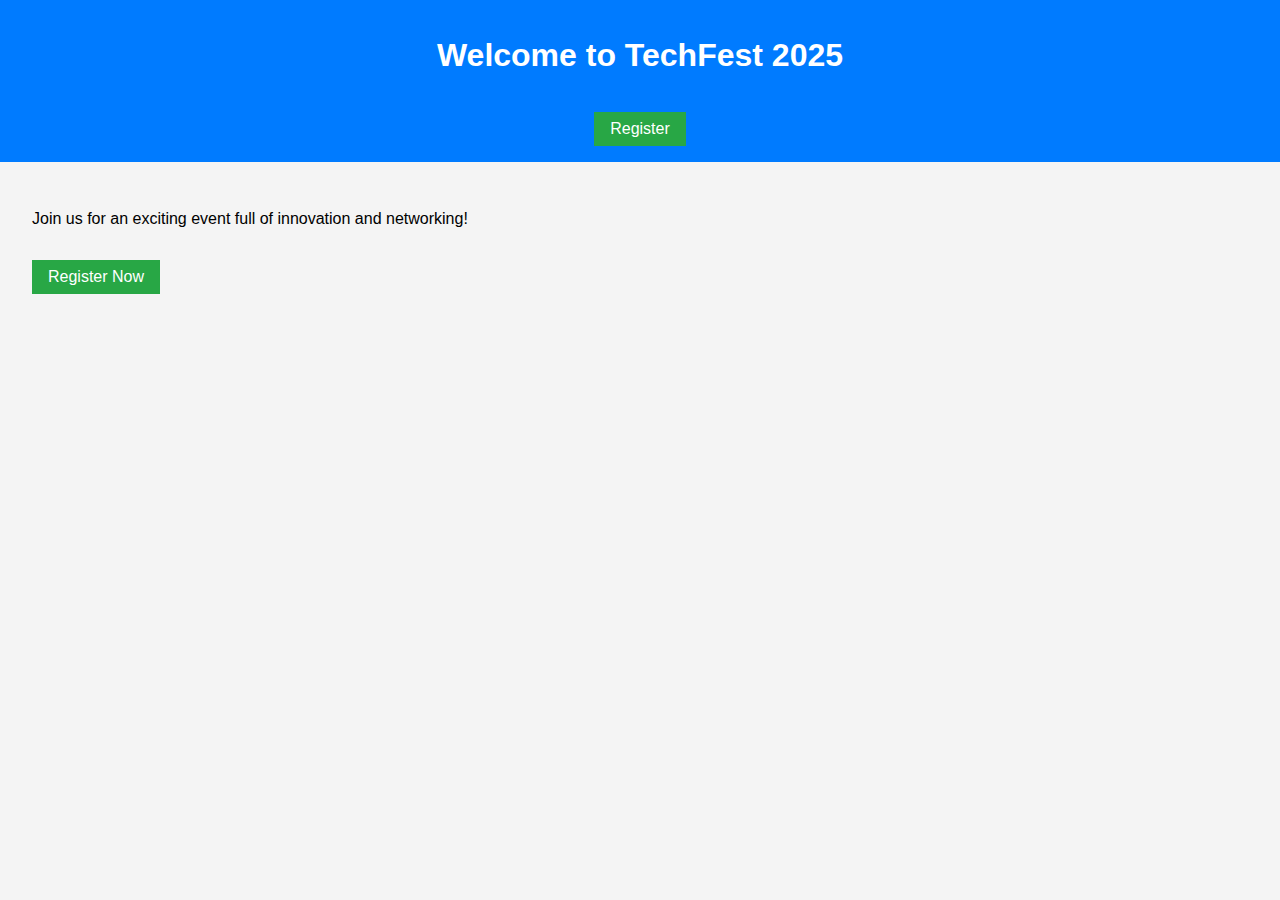
<file: site/index.html>
<!DOCTYPE html>
<html lang="en">
<head>
  <meta charset="UTF-8" />
  <title>Event Registration</title>
  <link rel="stylesheet" href="style.css" />
</head>
<body>
  <header>
    <h1>Welcome to TechFest 2025</h1>
    <nav>
      <a href="register.html">Register</a>
    </nav>
  </header>
  <main>
    <p>Join us for an exciting event full of innovation and networking!</p>
    <a href="register.html" class="btn">Register Now</a>
  </main>
</body>
</html>
</file>
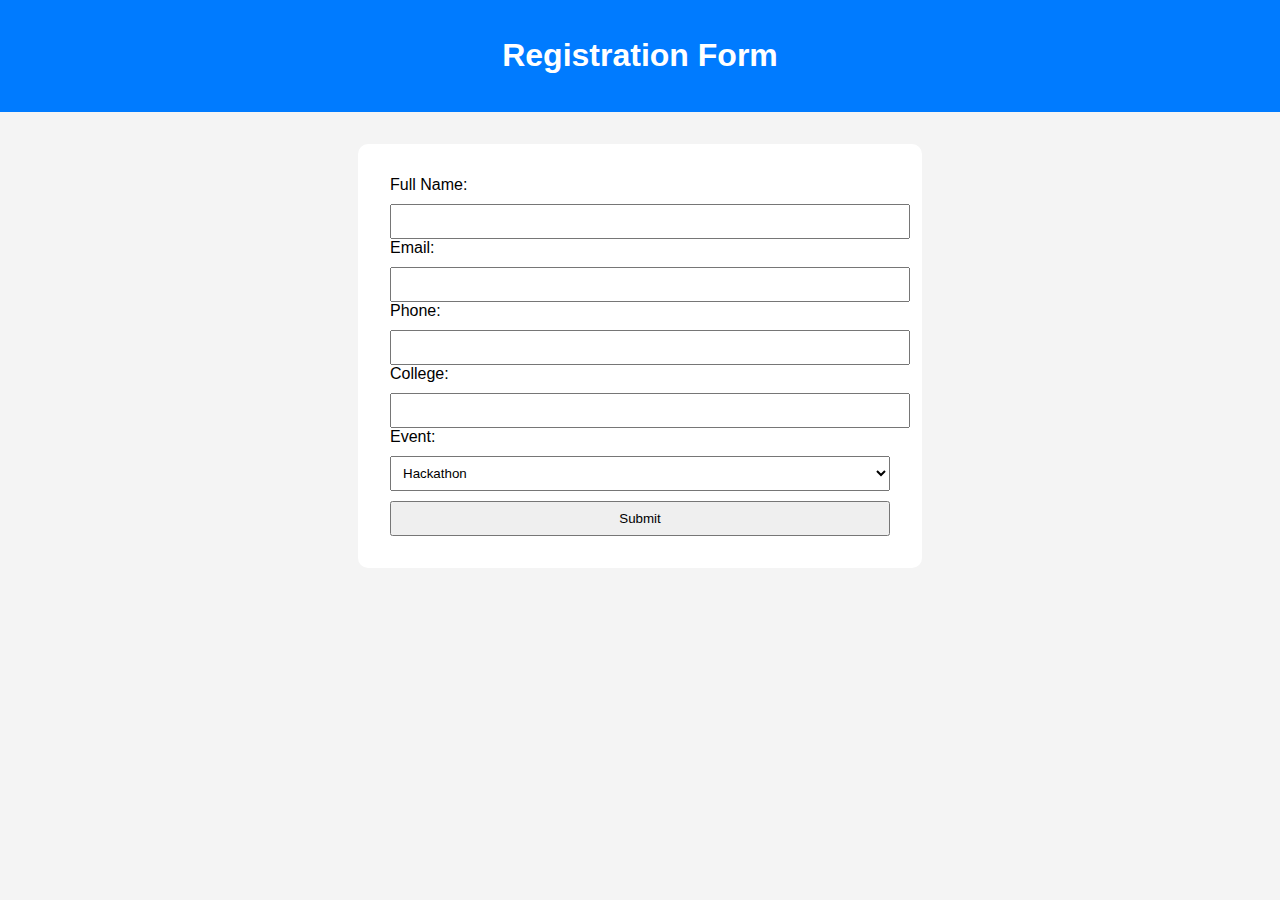
<file: site/register.html>
<!DOCTYPE html>
<html lang="en">
<head>
  <meta charset="UTF-8" />
  <title>Register for TechFest 2025</title>
  <link rel="stylesheet" href="style.css" />
</head>
<body>
  <header><h1>Registration Form</h1></header>
  <main>
    <form action="thankyou.html" method="get">
      <label>Full Name:<input type="text" name="name" required></label>
      <label>Email:<input type="email" name="email" required></label>
      <label>Phone:<input type="tel" name="phone" required></label>
      <label>College:<input type="text" name="college" required></label>
      <label>Event:<select name="event">
        <option>Hackathon</option>
        <option>Poster Presentation</option>
        <option>Coding Contest</option>
      </select></label>
      <button type="submit">Submit</button>
    </form>
  </main>
</body>
</html>
</file>
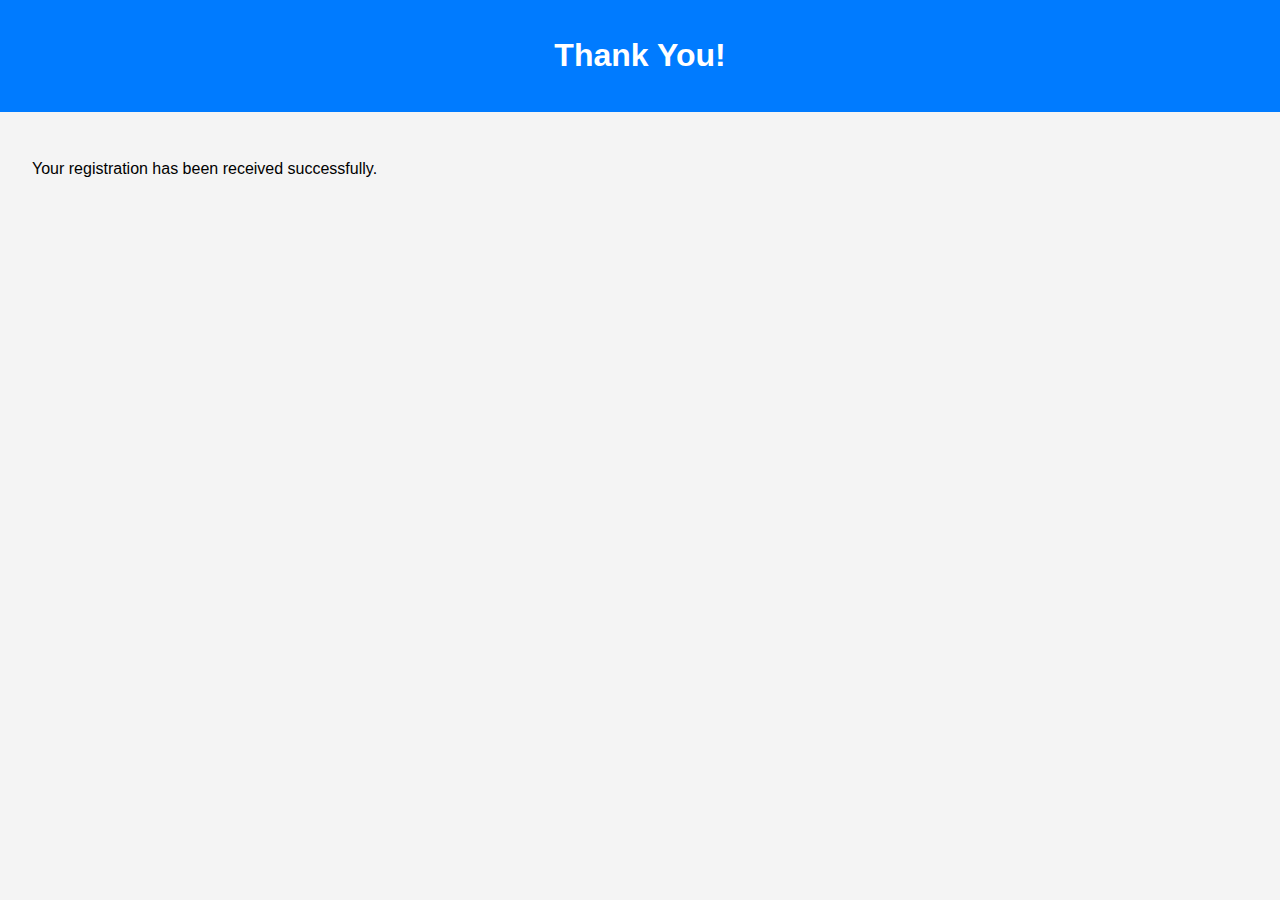
<file: site/thankyou.html>
<!DOCTYPE html>
<html>
<head>
  <meta charset="UTF-8" />
  <title>Thank You</title>
  <link rel="stylesheet" href="style.css" />
</head>
<body>
  <header><h1>Thank You!</h1></header>
  <main><p>Your registration has been received successfully.</p></main>
</body>
</html>
</file>
<file: site/style.css>
body {
  font-family: Arial, sans-serif;
  margin: 0;
  background: #f4f4f4;
}
header {
  background: #007bff;
  color: white;
  padding: 1rem;
  text-align: center;
}
nav a, .btn {
  display: inline-block;
  padding: 0.5rem 1rem;
  margin-top: 1rem;
  background: #28a745;
  color: white;
  text-decoration: none;
}
main {
  padding: 2rem;
}
form {
  max-width: 500px;
  margin: auto;
  background: white;
  padding: 2rem;
  border-radius: 10px;
}
input, select, button {
  width: 100%;
  margin-top: 10px;
  padding: 0.5rem;
}
</file>
